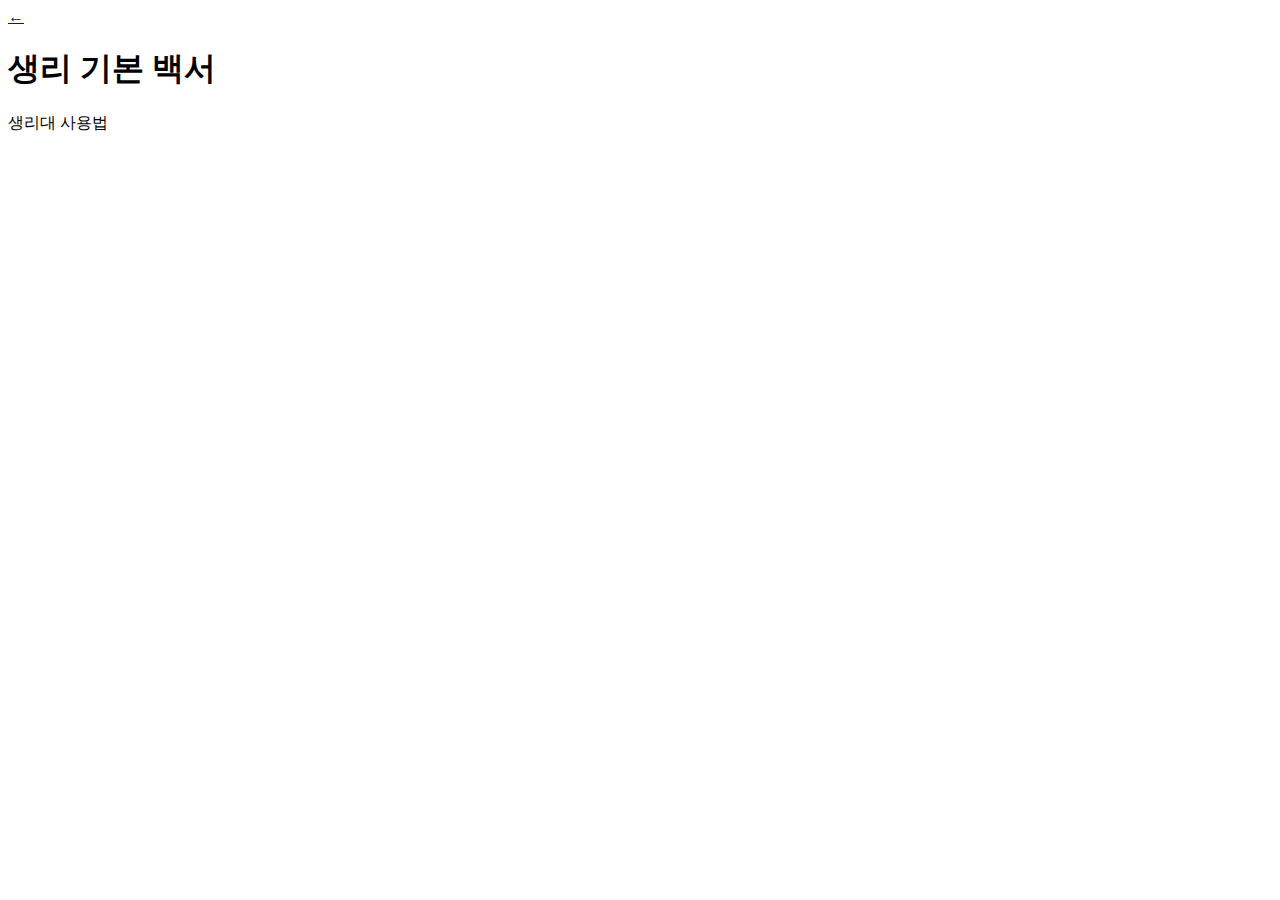
<file: guide.html>
<!DOCTYPE html>
<html lang="ko">
<head>
  <meta charset="utf-8">
  <meta name="viewport" content="width=device-width, initial-scale=1.0">
  <title>기본 백서</title>
  <link href="style.css" rel="stylesheet" type="text/css" />
</head>
<body>
  <div class="page active">
    <div class="page-header">
      <a href="index.html" class="back-btn">←</a>
      <h1>생리 기본 백서</h1>
    </div>
    <div class="guide-topic-list" id="guideTopicList">
      <!-- 주제 목록이 여기에 표시됩니다 -->
    </div>
    <div class="card-container" id="cardContainer" style="display: none;">
      <!-- 선택한 주제의 카드가 여기에 표시됩니다 -->
    </div>
    <div class="card-navigation" style="display: none;">
      <button id="backToTopics" class="nav-btn">주제 목록으로</button>
      <span id="cardIndicator">1 / 1</span>
    </div>
  </div>
  <script src="guide.js"></script>
</body>
</html>
</file>
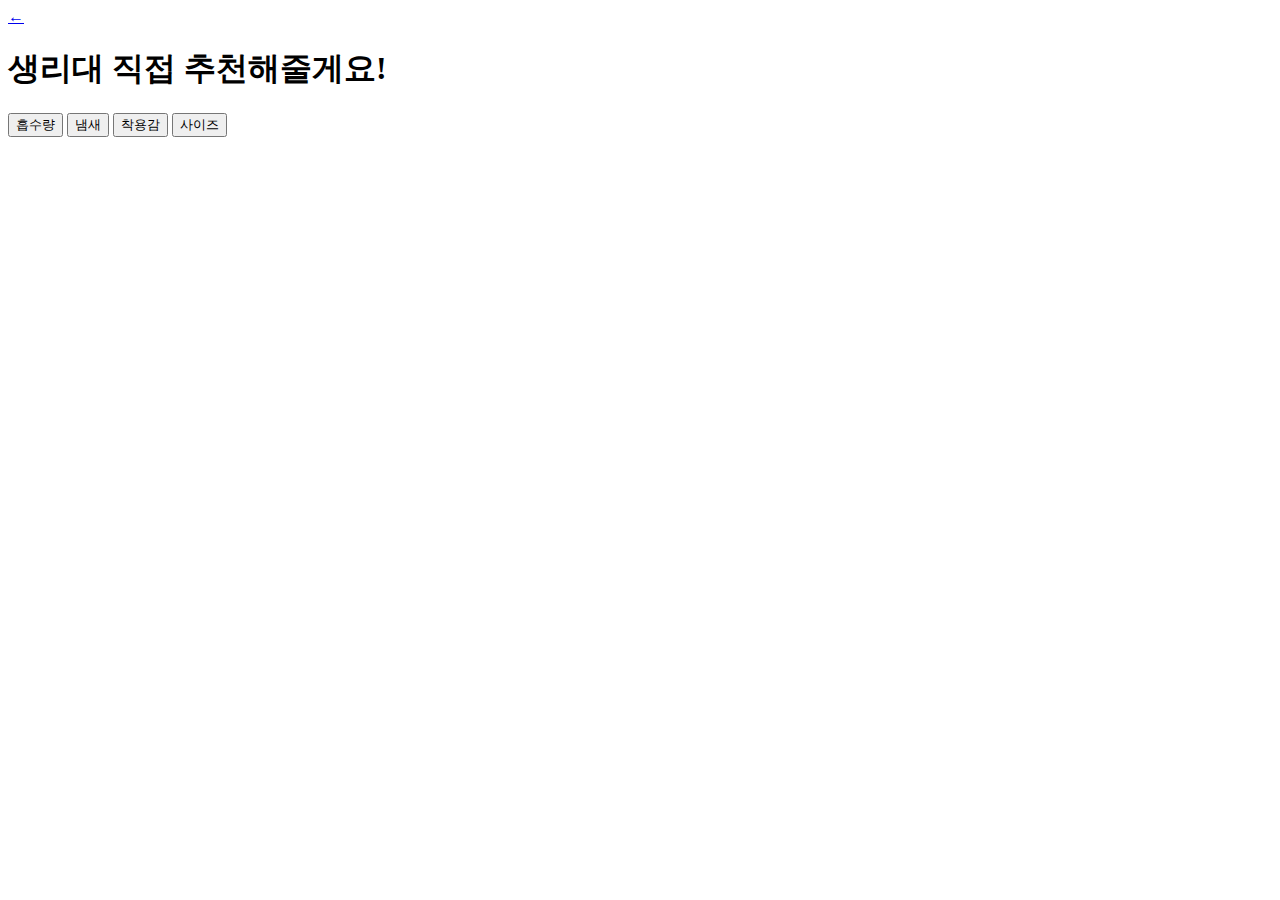
<file: pads.html>
<!DOCTYPE html>
<html lang="ko">
<head>
  <meta charset="utf-8">
  <meta name="viewport" content="width=device-width, initial-scale=1.0">
  <title>생리대 종류</title>
  <link href="style.css" rel="stylesheet" type="text/css" />
</head>
<body>
  <div class="page active">
    <div class="page-header">
      <a href="index.html" class="back-btn">←</a>
      <h1>생리대 직접 추천해줄게요!</h1>
    </div>
    <div class="button-grid pad-grid">
      <button class="pad-btn" onclick="showPadRecommendation('absorption')">흡수량</button>
      <button class="pad-btn" onclick="showPadRecommendation('smell')">냄새</button>
      <button class="pad-btn" onclick="showPadRecommendation('comfort')">착용감</button>
      <button class="pad-btn" onclick="showPadRecommendation('size')">사이즈</button>
    </div>
    <div id="padResult" class="pad-result">
      <!-- 생리대 추천 결과가 여기에 표시됩니다 -->
    </div>
  </div>
  <script src="pads.js"></script>
</body>
</html>
</file>
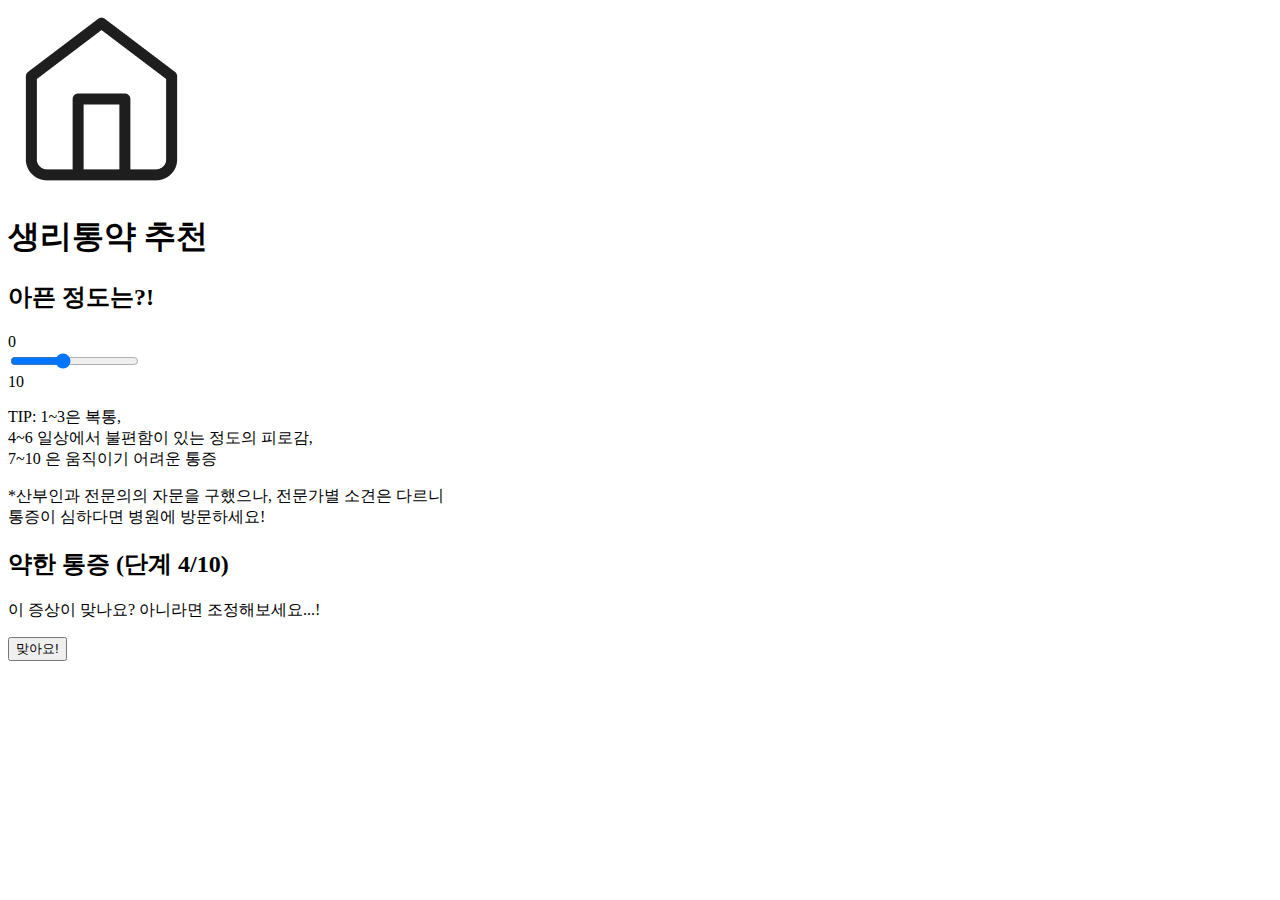
<file: painkillers.html>
<!DOCTYPE html>
<html lang="ko">
<head>
  <meta charset="utf-8">
  <meta name="viewport" content="width=device-width, initial-scale=1.0">
  <title>생리통약 추천</title>
  <link href="style.css" rel="stylesheet" type="text/css" />
</head>
<body>
  <div class="page active">
    <div class="homee">
      <img id="home" src="images/home.png" alt="to home" onclick="showPage('main')">
    </div>
    <h1 id="recommendtitle">생리통약 추천</h1>
    <div class="pain-section">
      <div class="pain-question">
        <h2>아픈 정도는?!</h2>
      </div>

      <div class="slider-container">
        <span class="slider-value-left">0</span>
        <div class="slider-wrapper">
          <input type="range" min="0" max="10" value="4" class="pain-slider" id="painSlider">
          <div class="slider-progress"></div>
        </div>
        <span class="slider-value-right">10</span>
      </div>

      <div class="tip-section">
        <p class="tip">TIP: 1~3은 복통, <br>4~6 일상에서 불편함이 있는 정도의 피로감,<br>7~10 은 움직이기 어려운 통증</p>
        <p class="disclaimer">*산부인과 전문의의 자문을 구했으나, 전문가별 소견은 다르니<br>통증이 심하다면 병원에 방문하세요!</p>
      </div>
    </div>

    <div class="recommendation-card">
      <h2 class="recommendation-title">약한 통증 (단계 <span id="painLevel">4</span>/10)</h2>
      <ul class="recommendation-list">
      </ul>
      <div class="action-button-container">
        <p class="action-message">이 증상이 맞나요? 아니라면 조정해보세요...!</p>
        <button class="action-button">맞아요!</button>
      </div>
    </div>
  </div>
  <script src="script.js"></script>
</body>
</html>
</file>
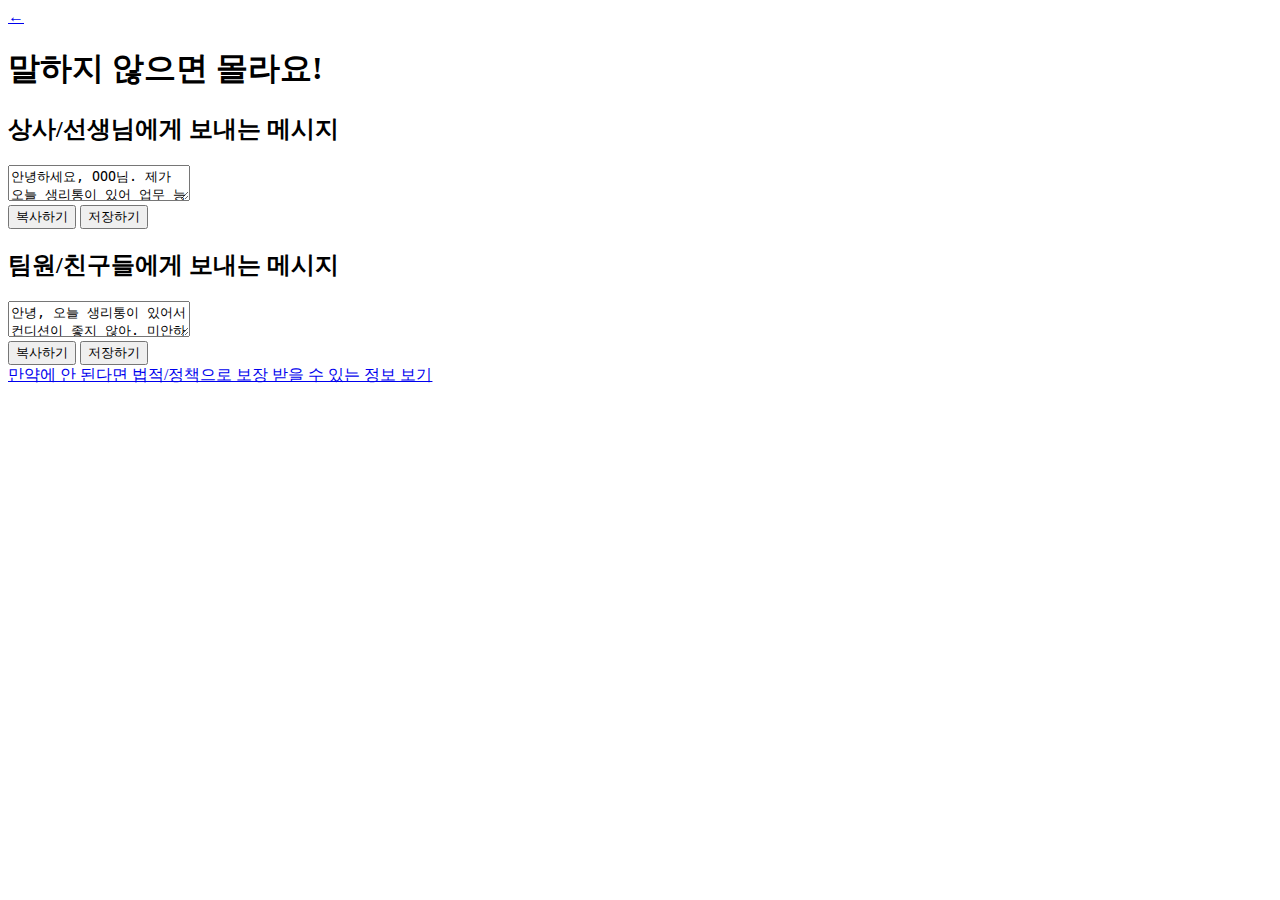
<file: workplace.html>
<!DOCTYPE html>
<html lang="ko">
<head>
  <meta charset="utf-8">
  <meta name="viewport" content="width=device-width, initial-scale=1.0">
  <title>직장 내 생리통 대처법</title>
  <link href="style.css" rel="stylesheet" type="text/css" />
</head>
<body>
  <div class="page active">
    <div class="page-header">
      <a href="index.html" class="back-btn">←</a>
      <h1>말하지 않으면 몰라요!</h1>
    </div>
    <div class="message-container">
      <h2>상사/선생님에게 보내는 메시지</h2>
      <textarea id="bossMessage" class="message-textarea">안녕하세요, OOO님. 제가 오늘 생리통이 있어 업무 능률이 조금 떨어질 수 있습니다. 이해해 주시면 감사하겠습니다.</textarea>
      <div class="button-group">
        <button class="action-btn" onclick="copyToClipboard('bossMessage')">복사하기</button>
        <button class="action-btn" data-target="bossMessage" onclick="saveMessage('bossMessage')">저장하기</button>
      </div>

      <h2>팀원/친구들에게 보내는 메시지</h2>
      <textarea id="teamMessage" class="message-textarea">안녕, 오늘 생리통이 있어서 컨디션이 좋지 않아. 미안하지만 약간 쉬어가며 일해도 될까?</textarea>
      <div class="button-group">
        <button class="action-btn" onclick="copyToClipboard('teamMessage')">복사하기</button>
        <button class="action-btn" data-target="teamMessage" onclick="saveMessage('teamMessage')">저장하기</button>
      </div>

      <a href="policy.html" class="policy-btn">만약에 안 된다면 법적/정책으로 보장 받을 수 있는 정보 보기</a>
    </div>
  </div>
  <script src="workplace.js"></script>
</body>
</html>
</file>
<file: style.css>
html {
  height: 100%;
  width: 100%;
}
</file>
